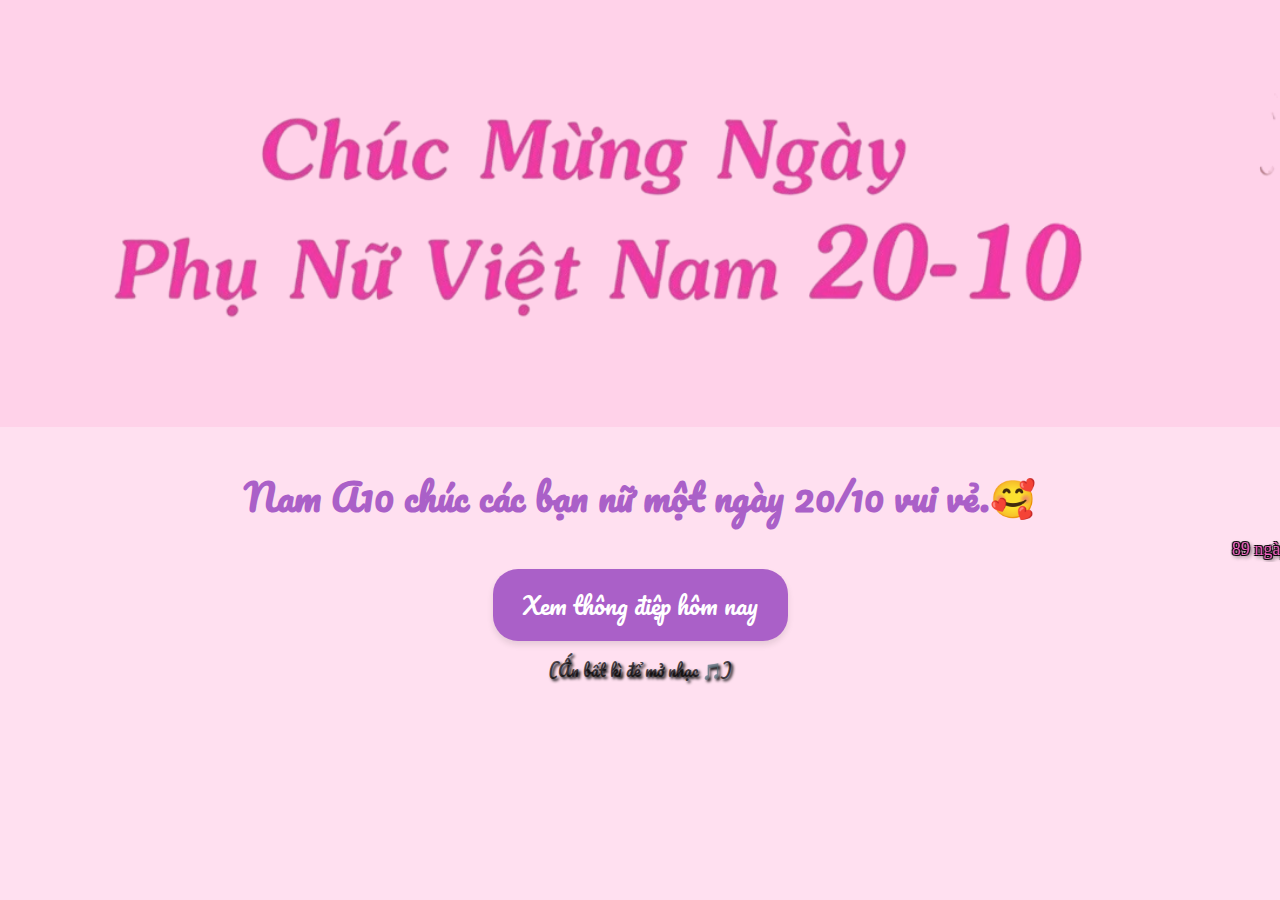
<file: index.html>
<!DOCTYPE html>
<html lang="vi">
  <head>
    <script async src="https://www.googletagmanager.com/gtag/js?id=G-3YDQMK3GL0"></script>
    <script>
      window.dataLayer = window.dataLayer || [];
      function gtag(){dataLayer.push(arguments);}
      gtag('js', new Date());
      gtag('config', 'G-3YDQMK3GL0');
    </script>
    <meta http-equiv="Cache-Control" content="no-cache, no-store, must-revalidate" />
    <meta http-equiv="Pragma" content="no-cache" />
    <meta http-equiv="Expires" content="0" />
    <link rel="preconnect" href="https://fonts.googleapis.com" />
    <link rel="preconnect" href="https://fonts.gstatic.com" crossorigin />
    <link
      href="https://fonts.googleapis.com/css2?family=Lobster&family=Pacifico&display=swap"
      rel="stylesheet"
    />
    <link rel="stylesheet" href="style.css" />
    <script src="script.js"></script>
    <meta charset="UTF-8" />
    <meta name="viewport" content="width=device-width, initial-scale=1.0" />
    <title>Chúc mừng ngày 20/10</title>
    <link
      rel="icon"
      href="assets/icon/christmas-star.png"
      type="image/x-icon"
    />
  </head>

  <body style="min-height: fit-content;">
    <div class="video-container" id="video-container">
      <div
        id="background-image"
        style="
          position: absolute;
          top: 0;
          left: 0;
          width: 100%;
          height: 100%;
          background-image: url('assets/avatar/flower.jpg');
          background-size: contain;
          background-position: center;
          background-repeat: no-repeat;
          opacity: 1;
          transition: opacity 0.5s ease;
          pointer-events: none;
        "
      ></div>

      <video id="video" preload="none" playsinline muted style="opacity: 0; transition: opacity 0.5s ease; object-fit: contain;">
        <source src="assets/videos/Video-1.mp4" type="video/mp4" />
      </video>

      <div
        style="
          position: absolute;
          top: 0;
          left: 0;
          width: 100%;
          height: 100%;
          background-color: hsla(329, 100%, 85%, 0.3);
          pointer-events: none;
          opacity: 1;
        "
        id="overlay"
      ></div>

      <h1 class="header" style="margin-bottom: 5px;">
        Nam A10 chúc các bạn nữ một ngày 20/10 vui vẻ.🥰
      </h1>

      <marquee scrolldelay="4">
        <font
          face="Audiowide"
          size="4"
          color="#ff66cc"
          style="
            text-shadow:
              -1px -1px 0 black,
              1px -1px 0 black,
              -1px 1px 0 black,
              1px 1px 0 black,
              2px 2px 4px black;
          "
        >
          <script>
            const now = new Date();
            let year = now.getFullYear();
            const eventDate = new Date(`${year}-10-20T23:59:59+07:00`);
            if (now > eventDate) eventDate.setFullYear(year + 1);
            const daysLeft = Math.ceil((eventDate - now) / 86400000);
            if (now.getDate() === 20 && now.getMonth() === 9) {
              document.write("Hôm nay là 20/10! 🌸");
            } else {
              document.write(`${daysLeft} ngày nữa đến 20/10! 💐`);
            }
          </script>
        </font>
      </marquee>

      <button
        class="cards-shown-button"
        onclick="showCards()"
        style="margin-bottom: 15px;"
      >
        Xem thông điệp hôm nay
      </button>

      <p
        id="click-to-play"
        style="
          text-align: center;
          color: rgba(0, 0, 0, 0.7);
          font-family: 'Pacifico', cursive;
          font-size: 16px;
          text-shadow: 2px 2px 3px black;
          margin-top: 0;
          cursor: pointer;
        "
      >
        (Ấn bất kì để mở nhạc 🎵)
      </p>

      <div class="cards-container" id="cards-container">
        <button
          class="cards-button"
          id="card-1"
          onclick="flipCard(1)"
          title="Flip Card 1"
        >
          <div class="card-inner">
            <div class="card-front">
              <img
                class="cards-image"
                src="assets/cards/Mặt trước.png"
                alt="Mặt trước"
              />
            </div>
            <div class="card-back">
              <img class="cards-image" id="card-back-1" alt="Card back 1" />
            </div>
          </div>
        </button>

        <button
          class="cards-button"
          id="card-2"
          onclick="flipCard(2)"
          title="Flip Card 2"
        >
          <div class="card-inner">
            <div class="card-front">
              <img
                class="cards-image"
                src="assets/cards/Mặt trước.png"
                alt="Mặt trước"
              />
            </div>
            <div class="card-back">
              <img class="cards-image" id="card-back-2" alt="Card back 2" />
            </div>
          </div>
        </button>

        <button
          class="cards-button"
          id="card-3"
          onclick="flipCard(3)"
          title="Flip Card 3"
        >
          <div class="card-inner">
            <div class="card-front">
              <img
                class="cards-image"
                src="assets/cards/Mặt trước.png"
                alt="Mặt trước"
              />
            </div>
            <div class="card-back">
              <img class="cards-image" id="card-back-3" alt="Card back 3" />
            </div>
          </div>
        </button>
      </div>

      <script>
        const backgroundImage = document.getElementById("background-image");
        const overlay = document.getElementById("overlay");
        const video = document.getElementById("video");
        const container = document.getElementById("video-container");

        container.addEventListener("click", (e) => {
          if (e.target.closest("button")) return;
          backgroundImage.style.opacity = "0";
          video.style.opacity = "1";
          video.muted = false;
          video.play();
        });
      </script>
    </div>
  </body>
</html>
</file>
<file: style.css>
.video-container {
  position: relative;
  width: 100%;
  height: fit-content;
  max-height: 65%;
}

video {
  width: 100%;
  height: 100%;
  object-fit: cover;
}

.overlay {
  position: absolute;
  top: 0;
  left: 0;
  width: 100%;
  height: 100%;
  background-color: rgba(255, 224, 240);
  pointer-events: none;
  opacity: 1;
  transition: background-color 2s ease-in-out;
}

html,
body {
  margin: 0;
  padding: 0;
  width: 100%;
  height: 100vh;
  max-width: 100%;
}

body {
  font-family: "Pacifico", sans-serif;
  background-color: #ffe0f0;
  display: flex;
  flex-direction: column;
  height: 100vh;
  min-height: 100vh;
  max-width: 100%;
  margin: 0;
  text-align: center;
  overflow-y: scroll;
}

/* quote explain */

.container {
  flex-direction: row;
  display: flex;
  width: calc(100% - 20px);
  height: 95%;
  max-height: 95%;
  background-color: #d69ade;
  border-radius: 25px;
  justify-items: center;
  margin: 10px;
  align-self: center;
  transition: all 0.25s ease;
}

.explain-container,
.image-container {
  margin: 15px;
  border-radius: 25px;
  transition: all 0.25s ease;
}

.explain-container {
  background-color: #aa60c8;
  justify-items: left;
  font-size: calc(0.35rem + 1vw);
  width: 75%;
  height: calc(100% - 15 * 2px);
}

.explain-container h1,
h2,
p {
  color: white;
  margin: 20px;
  transition: all 0.25s ease;
}

.cards-constellation {
  width: 90%;
  height: calc(100% * 100vw / 3);
  margin-left: calc(5% + 5px);
  border-radius: 5%;
  transition: all 0.25s ease;
}

.scroll-view {
  scrollbar-width: none;
  height: calc(100% - 135px);
  width: 100%;
  overflow-y: scroll;
  scroll-snap-type: x mandatory;
}

.chat-container-shaman,
.chat-container-user {
  margin-top: 5px;
  margin-bottom: 5px;
}

.chat-container-shaman {
  width: 75%;
  height: fit-content;
  flex-direction: row;
  display: flex;
  transition: all 0.25s ease;
}

.chat-container-user {
  width: 75%;
  margin-left: 25%;
  height: fit-content;
  flex-direction: row;
  display: flex;
  transition: all 0.25s ease;
}

.chat-quote {
  margin: auto;
  justify-self: center;
  margin-top: 5px;
  width: 90%;
  height: fit-content;
  background-color: #d69ade;
  border-radius: 25px;
}

.chat-quote button {
  font-family: "Pacifico", sans-serif;
  font-size: calc(0.35rem + 1vw);
  width: 96%;
  height: 7vh;
  margin: 2%;
  border-radius: 20px;
  border-width: 0;
  background-color: #ffe3f2;
  transition: all 0.75s ease;
}

.chat-quote button:hover {
  background-color: #ffa8d5;
}

.avatar-container {
  align-self: flex-end;
  margin: 15px;
  margin-bottom: 5px;
  background-color: #d69ade;
  height: 5vw;
  width: 5vw;
  border-radius: 100%;
  transition: all 0.25s ease;
}

.avatar {
  margin: 5%;
  width: 90%;
  height: 90%;
  border-radius: 100%;
  transition: all 0.25s ease;
}

.chat-text-container {
  background-color: #d69ade;
  align-self: flex-end;
  margin: 5px;
  margin-left: 0px;
  margin-right: 0px;
  border-radius: 25px;
  width: calc(100% - (95px + 15px * 2));
  height: fit-content;
  transition: all 0.25s ease;
}

.text {
  color: #fff;
  text-align: left;
  text-justify: center;
  margin: 3.5%;
  transition: all 0.25s ease;
}

.image-container {
  justify-content: center;
  align-content: center;
  width: 25%;
  transition: all 0.25s ease;
}

.cards-constellation {
  border-radius: 25px;
  transition: all 0.25s ease;
}

.header {
  color: #aa60c8;
  font-size: calc(1.5rem + 1vw);
  justify-self: center;
  margin: 30px;
  transition: all 0.25s ease;
  height: auto;
  width: auto;
}

/* quote explain */

.choice {
  width: 90%;
  height: fit-content;
}

.cards-shown-button {
  background-color: #aa60c8;
  width: fit-content;
  height: fit-content;
  align-self: center;
  justify-self: center;
  color: white;
  border: none;
  padding: 15px 30px;
  font-size: 1.2rem;
  cursor: pointer;
  border-radius: 25px;
  transition: all 0.5s ease;
  box-shadow: 0 4px 6px rgba(0, 0, 0, 0.1);
  font-family: "Pacifico", serif;
  font-size: 150%;
  transition: all 0.5s ease;
}

.cards-container {
  opacity: 0;
  pointer-events: none;
  transition: all 0.75s ease;
  display: flex;
  flex-direction: row;
  justify-content: center;
  align-items: center;
  position: absolute;
  height: 100vh;
  top: 0; /* Thêm dòng này để cố định trên cùng */
  left: 0;
  right: 0;
  bottom: 0; /* Thay height: 100% bằng top + bottom */
  background-color: #00000081;
}

.cards-button {
  perspective: 1000px;
  pointer-events: none;
  transform: translateY(-100px);
  opacity: 0;
  transition: all 0.5s ease;
  background: none;
  border: none;
  justify-content: center;
  width: 90vw;
  height: fit-content;
  transition: all 0.5s ease;
  border-radius: 5%;
}

.card-inner {
  width: 100%;
  height: 100%;
  transform-style: preserve-3d;
  transition: transform 0.75s;
  border-radius: 10%;
}

.card-front,
.card-back {
  width: 100%;
  height: 100%;
  position: absolute;
  backface-visibility: hidden;
  display: flex;
  align-items: center;
  justify-content: center;
  transition: all 0.5s ease;
  border-radius: 5%;
}

.cards-button.flipped .card-inner {
  transform: rotateY(-180deg);
}

.card-back {
  font-size: 16px;
  transform: rotateY(180deg);
  display: flex;
  align-items: center;
  justify-content: center;
}

.cards-image {
  width: 90%;
  height: calc(100% * 100vw / 3);
  transition: all 0.75s ease;
  border-radius: 5%;
}

.image {
  width: 100%;
  height: 100%;
  background-color: black;
  object-fit: cover;
  border-radius: 10px;
}

/* Responsive Styles */

@media (max-width: 600px) {
  body {
    height: 100%;
  }

  .header {
    font-size: 1.8rem;
  }

  .cards-shown-button {
    font-size: 1rem;
    padding: 12px 24px;
  }

  .container {
    align-items: center;
    flex-direction: column;
    width: 95%;
    height: 90%;
    margin: 5px;
  }

  .image-container {
    width: 90%;
    height: 25%;
  }

  .cards-constellation {
    width: 30%;
    height: calc(100% * 100vw / 3);
    align-self: center;
    justify-self: center;
    border-radius: 5%;
    margin-top: 5px;
    margin-left: 0px;
  }

  .chat-quote {
    justify-self: center;
    margin-top: 5px;
    width: 90%;
    height: fit-content;
    background-color: #d69ade;
    border-radius: 25px;
  }

  .explain-container {
    width: 90%;
    height: calc(100% - 25% - 15px * 4);
  }

  .chat-container {
    width: 100%;
  }

  .chat-text-container {
    margin: 10px;
    width: 75%;
  }
}

.cards-image:hover {
  transform: translateY(-10px);
}

.cards-shown-button:hover {
  background-color: #714283;
  transform: translateY(-2px);
  box-shadow: 0 6px 8px rgba(0, 0, 0, 0.15);
}
</file>
